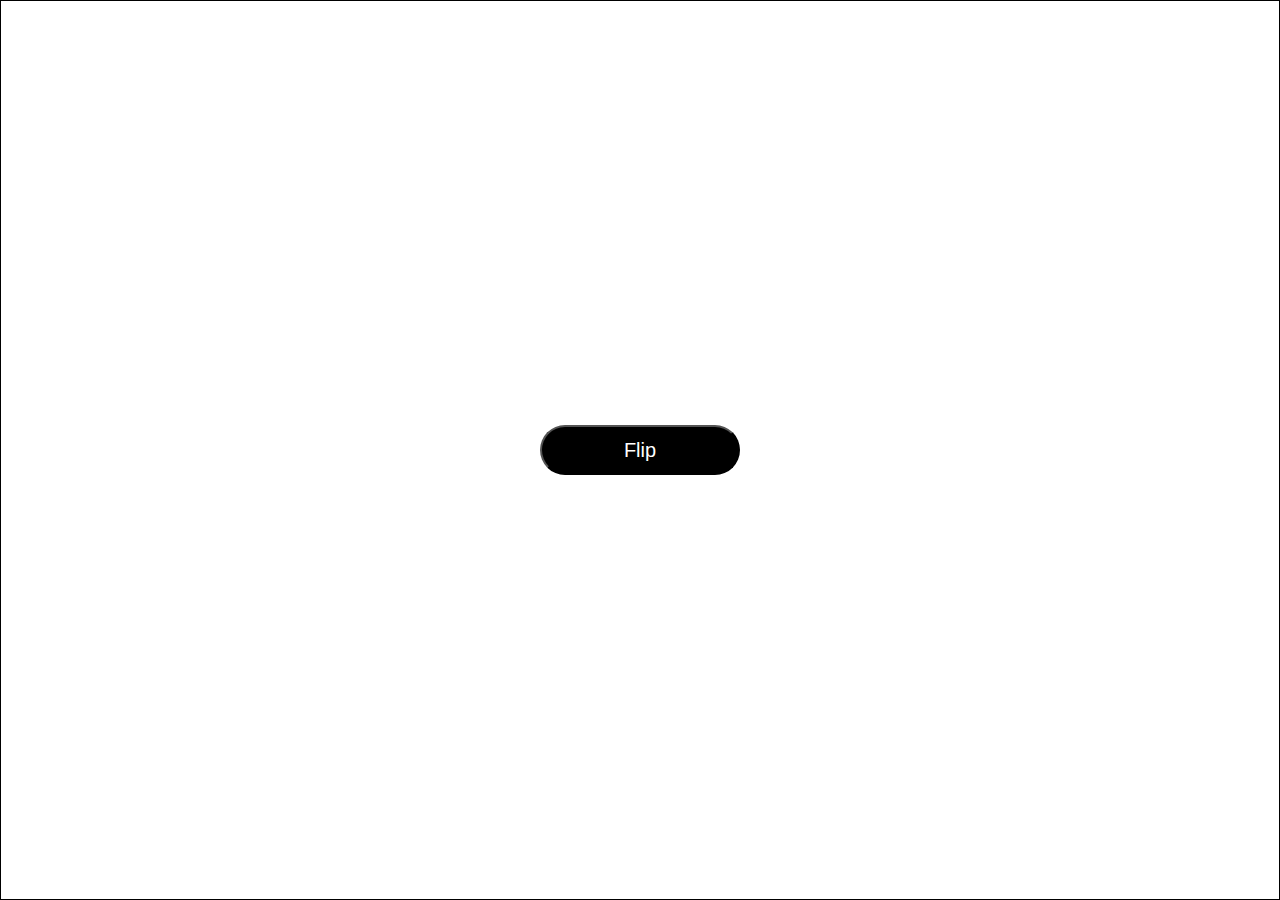
<file: JSTest/ColourFlipper/index.html>
<!DOCTYPE html>
<html lang="en">
<head>
    <meta charset="UTF-8">
    <meta name="viewport" content="width=device-width, initial-scale=1.0">
    <script src="index.js"></script>
    <link rel="stylesheet" href="style.css">
    <title>ColourFlipper</title>
</head>
<body>
    <div id = "colourFlipper">
        <button onclick="change()">
            Flip
        </button>
    </div>
</body>
</html>
</file>
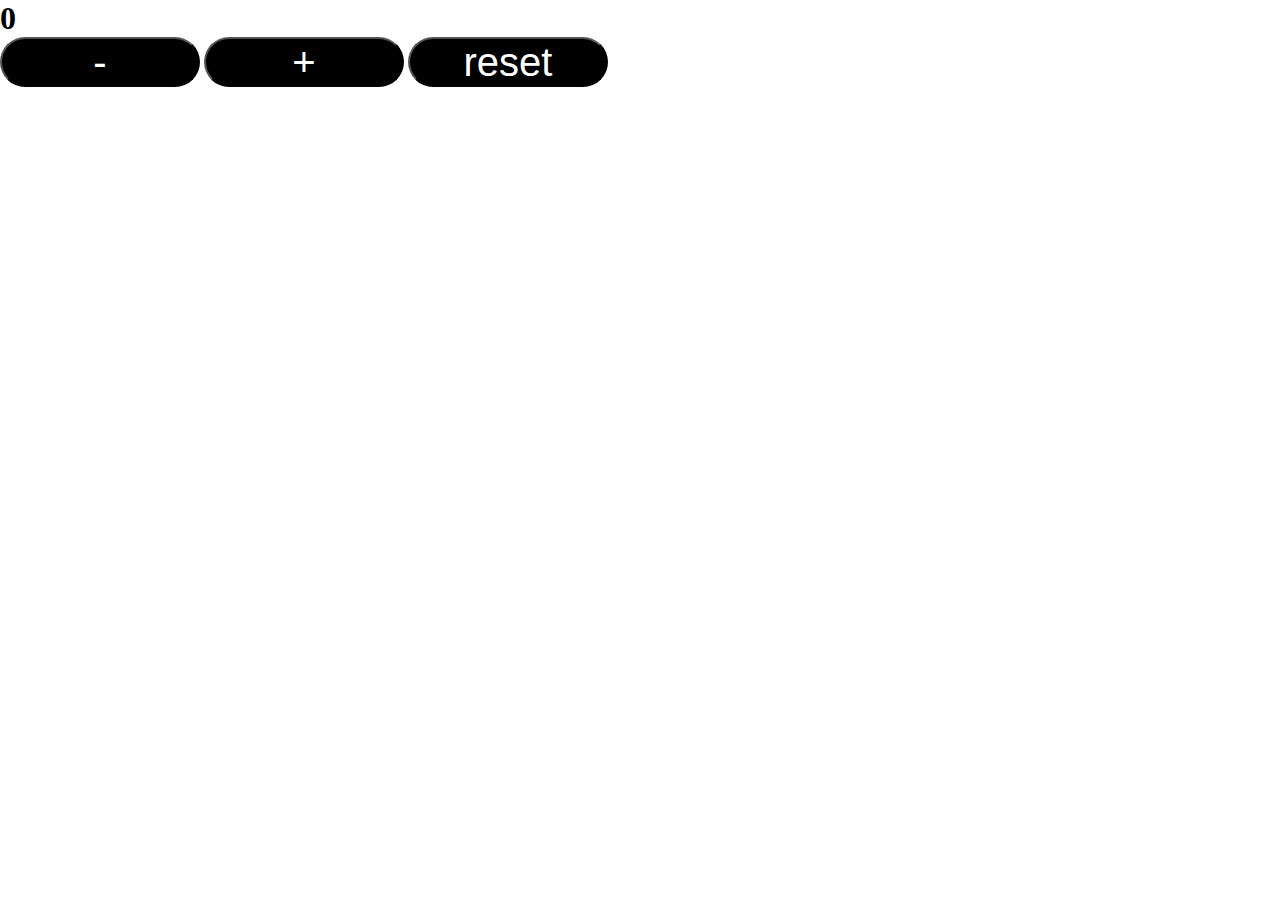
<file: JSTest/Counter/index.html>
<!DOCTYPE html>
<html lang="en">
<head>
    <meta charset="UTF-8">
    <meta name="viewport" content="width=device-width, initial-scale=1.0">
    <script src="index.js"></script>
    <link rel="stylesheet" href="style.css">
    <title>Counter</title>
</head>
<body>
    <h1 id="count">(..)</h1>
    <button id="decrease">-</button>
    <button id="increase">+</button>
    <button id="reset">reset</button>
</body>
</html>
</file>
<file: JSTest/ColourFlipper/style.css>
* {
	box-sizing: border-box;
	margin: 0px;
	padding: 0px;
}

#colourFlipper {
	width: 100vw;
	height: 100vh;
	display: flex;
	justify-content: center;
	align-items: center;
	border: 1px solid black;
	background-color: white;
}

button {
	height: 50px;
	width: 200px;
	background-color: black;
	color: white;
	border-radius: 50px;
	outline: none;
	font-size: 20px;
	cursor: pointer;
}
</file>
<file: JSTest/Counter/style.css>
* {
	box-sizing: border-box;
	margin: 0px;
	padding: 0px;
}

button {
	height: 50px;
	width: 200px;
	background-color: black;
	color: white;
	border-radius: 50px;
	outline: none;
	font-size: 40px;
	cursor: pointer;
}
</file>
